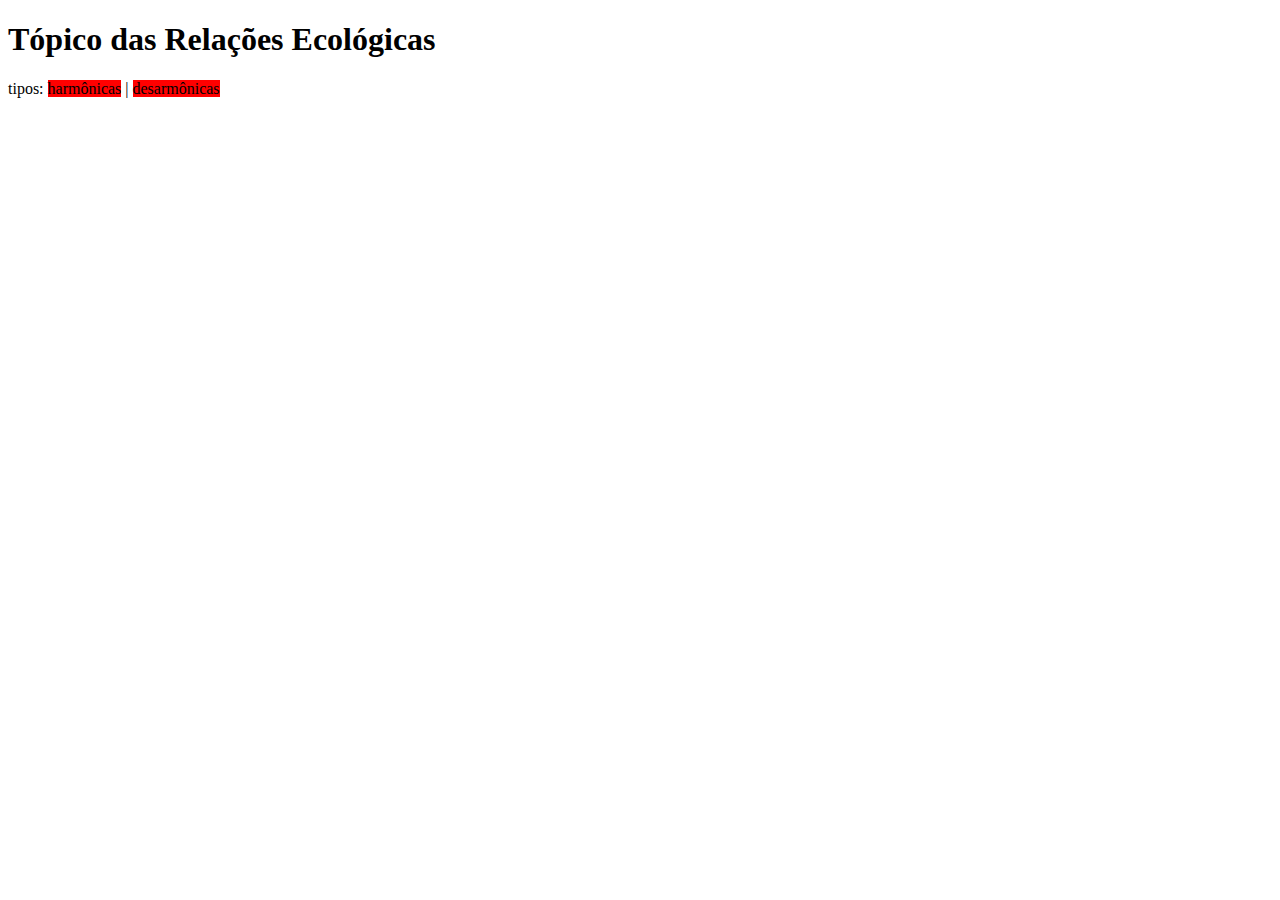
<file: www/index.html>
<!DOCTYPE HTML>
<html>
<head>
    <meta charset="utf-8">
    <meta name="viewport" content="width=device-width, initial-scale=1, maximum-scale=1, user-scalable=no">
    <meta http-equiv="Content-Security-Policy" content="default-src * data: gap: content: https://ssl.gstatic.com; style-src * 'unsafe-inline'; script-src * 'unsafe-inline' 'unsafe-eval'">
    <script src="components/loader.js"></script>
    <link rel="stylesheet" href="components/loader.css">
    <link rel="stylesheet" href="css/style.css">
    <script>
    </script>
</head>
<body>
	<h1>Tópico das Relações Ecológicas</h1>

    <h2">tipos: </h2>   <a href="harmonicas.html">harmônicas</a> | <a href="desarmonicas.html">desarmônicas</a>
</body>
</html>
</file>
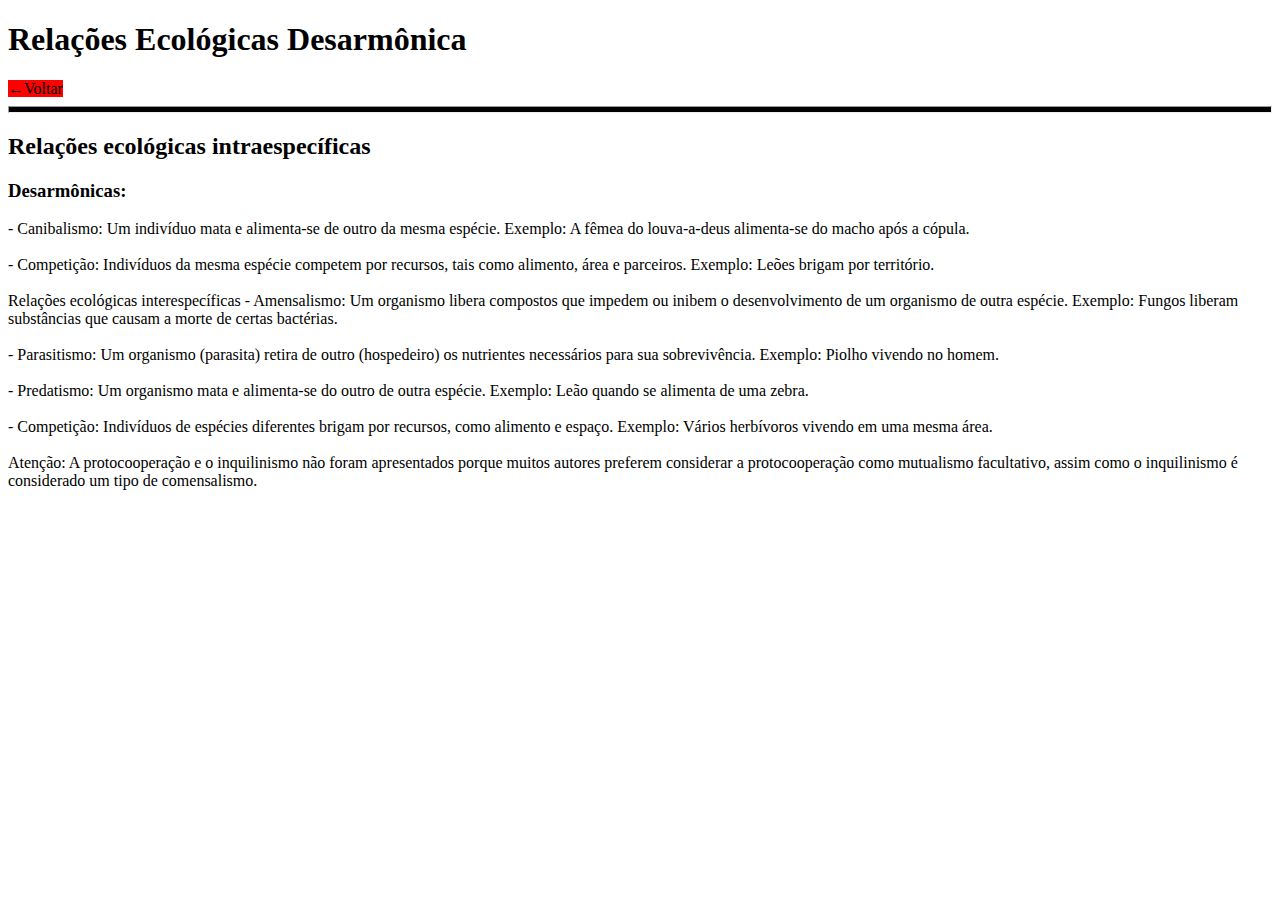
<file: www/desarmonicas.html>
<!DOCTYPE HTML>
<html>
<head>
    <meta charset="utf-8">
    <meta name="viewport" content="width=device-width, initial-scale=1, maximum-scale=1, user-scalable=no">
    <meta http-equiv="Content-Security-Policy" content="default-src * data: gap: content: https://ssl.gstatic.com; style-src * 'unsafe-inline'; script-src * 'unsafe-inline' 'unsafe-eval'">
    <script src="components/loader.js"></script>
    <link rel="stylesheet" href="components/loader.css">
    <link rel="stylesheet" href="css/style.css">
    <script>
    </script>
</head>
<body>
	<h1>Relações Ecológicas Desarmônica</h1>

    <a href="index.html">←Voltar</a>
    <br><hr>

        <!--Texto do Aplicativo-->

        <h2>Relações ecológicas intraespecíficas</h2>

<h3>Desarmônicas:</h3>

- Canibalismo: Um indivíduo mata e alimenta-se de outro da mesma espécie. Exemplo: A fêmea do louva-a-deus alimenta-se do macho após a cópula.
<br><br>
- Competição: Indivíduos da mesma espécie competem por recursos, tais como alimento, área e parceiros. Exemplo: Leões brigam por território.
<br><br>
Relações ecológicas interespecíficas

- Amensalismo: Um organismo libera compostos que impedem ou inibem o desenvolvimento de um organismo de outra espécie. Exemplo: Fungos liberam substâncias que causam a morte de certas bactérias.
<br><br>
- Parasitismo: Um organismo (parasita) retira de outro (hospedeiro) os nutrientes necessários para sua sobrevivência. Exemplo: Piolho vivendo no homem.
<br><br>
- Predatismo: Um organismo mata e alimenta-se do outro de outra espécie. Exemplo: Leão quando se alimenta de uma zebra.
<br><br>
- Competição: Indivíduos de espécies diferentes brigam por recursos, como alimento e espaço. Exemplo: Vários herbívoros vivendo em uma mesma área.
<br><br>
Atenção: A protocooperação e o inquilinismo não foram apresentados porque muitos autores preferem considerar a protocooperação como mutualismo facultativo, assim como o inquilinismo é considerado um tipo de comensalismo.
</body>
</html>
</file>
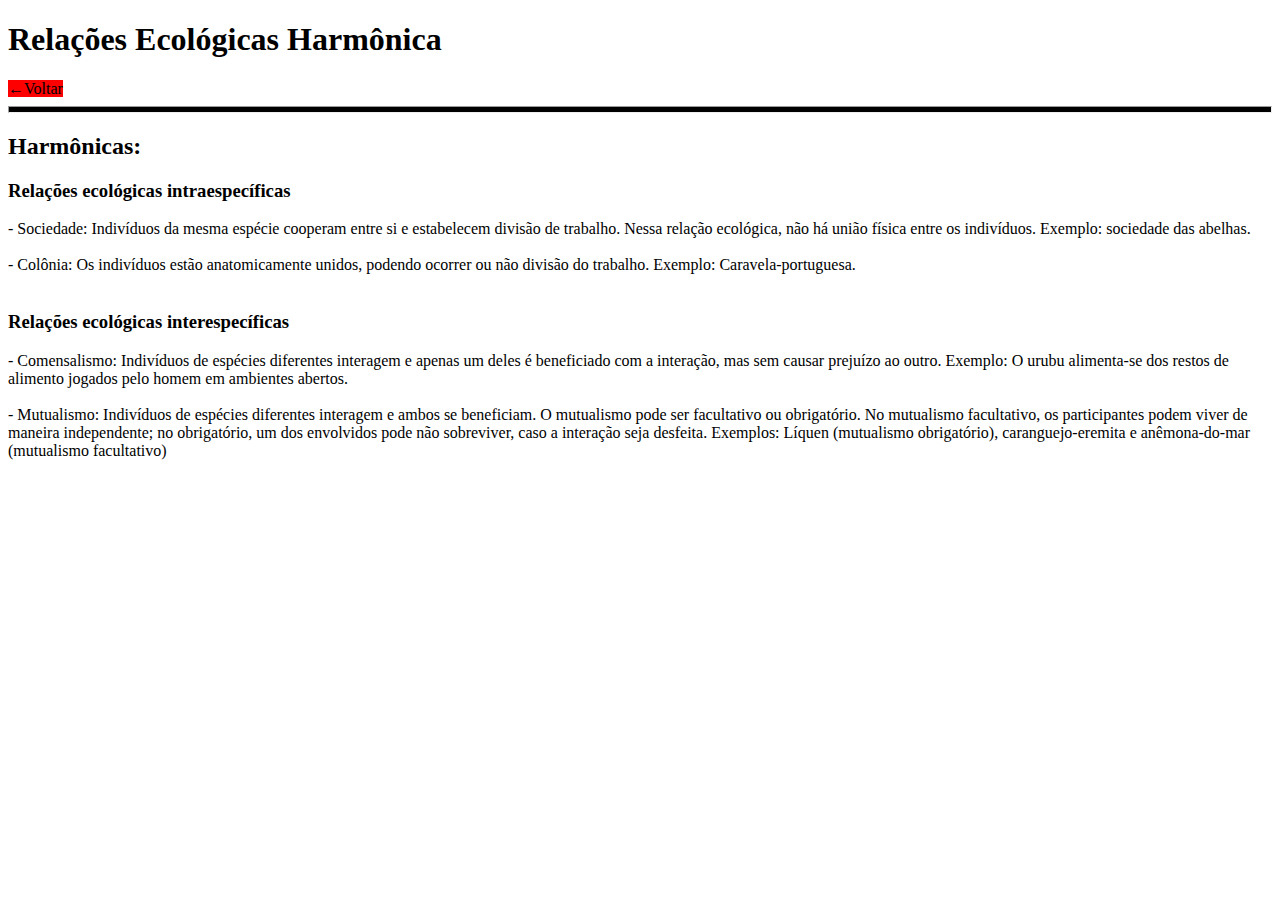
<file: www/harmonicas.html>
<!DOCTYPE HTML>
<html>
<head>
    <meta charset="utf-8">
    <meta name="viewport" content="width=device-width, initial-scale=1, maximum-scale=1, user-scalable=no">
    <meta http-equiv="Content-Security-Policy" content="default-src * data: gap: content: https://ssl.gstatic.com; style-src * 'unsafe-inline'; script-src * 'unsafe-inline' 'unsafe-eval'">
    <script src="components/loader.js"></script>
    <link rel="stylesheet" href="components/loader.css">
    <link rel="stylesheet" href="css/style.css">
    <script>
    </script>
</head>
<body>
	<h1>Relações Ecológicas Harmônica</h1>

    <a href="index.html">←Voltar</a>
    <br><hr>

    <!--Texto do Aplicativo-->

    <h2>Harmônicas:</h2>

<h3>Relações ecológicas intraespecíficas</h3>

- Sociedade: Indivíduos da mesma espécie cooperam entre si e estabelecem divisão de trabalho. Nessa relação ecológica, não há união física entre os indivíduos. Exemplo: sociedade das abelhas.
<br><br>
- Colônia: Os indivíduos estão anatomicamente unidos, podendo ocorrer ou não divisão do trabalho. Exemplo: Caravela-portuguesa.
<br><br>

<h3>Relações ecológicas interespecíficas</h3>

- Comensalismo: Indivíduos de espécies diferentes interagem e apenas um deles é beneficiado com a interação, mas sem causar prejuízo ao outro. Exemplo: O urubu alimenta-se dos restos de alimento jogados pelo homem em ambientes abertos.
<br><br>
- Mutualismo: Indivíduos de espécies diferentes interagem e ambos se beneficiam. O mutualismo pode ser facultativo ou obrigatório. No mutualismo facultativo, os participantes podem viver de maneira independente; no obrigatório, um dos envolvidos pode não sobreviver, caso a interação seja desfeita. Exemplos: Líquen (mutualismo obrigatório), caranguejo-eremita e anêmona-do-mar (mutualismo facultativo)


    
</body>
</html>
</file>
<file: www/components/loader.css>
/**
 * This is an auto-generated code by Monaca JS/CSS Components.
 * Please do not edit by hand.
 */

/*** <GENERATED> ***/
</file>
<file: www/css/style.css>
a{
        text-decoration: none;
        background-color: red;
        color: black;
    }

    #voltar{
        size: 30px;
        background-color: red;
    }

    hr{
        height: 5px;
        background-color: black;
    }
</file>
